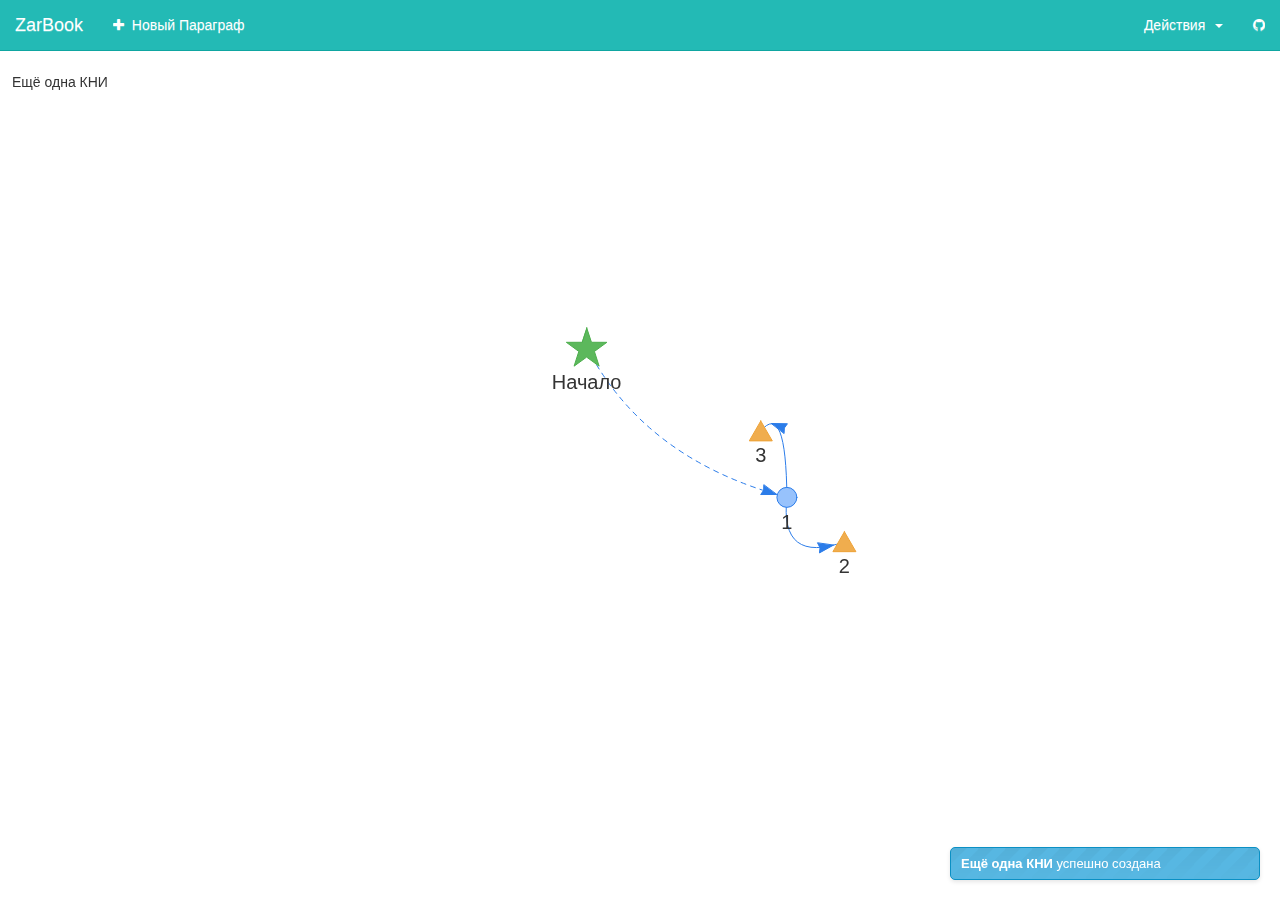
<file: index.html>
<!DOCTYPE html>
<html lang="ru">
<head>
	<meta charset="utf-8">
	<meta http-equiv="X-UA-Compatible" content="IE=edge">
	<meta name="viewport" content="width=device-width, initial-scale=1">
	<title>ZarBook - Редактор книг-игр</title>
	<link href="[data-uri]" rel="icon" type="image/x-icon" />
	<link href="css/animate.css" rel="stylesheet" />
	<link href="css/bootstrap.min.css" rel="stylesheet">
	<link href="css/bootstrap-theme.min.css" rel="stylesheet">
	<link href="css/vis.min.css" rel="stylesheet">
	<link href="css/font-awesome.min.css" rel="stylesheet">
	<link href="css/awesome-bootstrap-checkbox.css" rel="stylesheet">

	<link href="css/zarBook.css" rel="stylesheet">
	
	
	<script src="js/FileSaver.min.js" type="text/javascript"></script>
	<script src="js/vis.min.js" type="text/javascript"></script>
	
	<script src="js/jquery-2.1.4.min.js" type="text/javascript"></script>
	<script src="js/jquery.markitup.js" type="text/javascript"></script>
	<script src="js/bootstrap.min.js" type="text/javascript"></script>
	<script src="js/jquery.json.js" type="text/javascript"></script>
	<script src="js/xbbcode.js" type="text/javascript"></script>
	<script src="js/noty/packaged/jquery.noty.packaged.min.js"  type="text/javascript"></script>
	
	
	<script src="js/zarBookEditor.js" type="text/javascript"></script>
	<script src="js/zarBookEditorOnload.js" type="text/javascript"></script>
	<script src="js/zarBookPlay.js" type="text/javascript"></script>
	
	
	<script id="t" type="text/tpl"><!--
		<!DOCTYPE html><html lang="en"><head><meta charset="utf-8">
		<meta name="viewport" content="width=device-width, initial-scale=1">
		<link href="[data-uri]" rel="icon" type="image/x-icon" />
		<link href="bootstrap.min.css" rel="stylesheet" />
		<title>11</title>
		<style>html{font-family:sans-serif;-ms-text-size-adjust:100%;-webkit-text-size-adjust:100%}body{margin:0}article,aside,details,figcaption,figure,footer,header,hgroup,main,menu,nav,section,summary{display:block}audio,canvas,progress,video{display:inline-block;vertical-align:baseline}audio:not([controls]){display:none;height:0}[hidden],template{display:none}a{background-color:transparent}a:active,a:hover{outline:0}abbr[title]{border-bottom:1px dotted}b,strong{font-weight:bold}dfn{font-style:italic}h1{font-size:2em;margin:0.67em 0}mark{background:#ff0;color:#000}small{font-size:80%}sub,sup{font-size:75%;line-height:0;position:relative;vertical-align:baseline}sup{top:-0.5em}sub{bottom:-0.25em}img{border:0}svg:not(:root){overflow:hidden}figure{margin:1em 40px}hr{-webkit-box-sizing:content-box;-moz-box-sizing:content-box;box-sizing:content-box;height:0}pre{overflow:auto}code,kbd,pre,samp{font-family:monospace, monospace;font-size:1em}button,input,optgroup,select,textarea{color:inherit;font:inherit;margin:0}button{overflow:visible}button,select{text-transform:none}button,html input[type="button"],input[type="reset"],input[type="submit"]{-webkit-appearance:button;cursor:pointer}button[disabled],html input[disabled]{cursor:default}button::-moz-focus-inner,input::-moz-focus-inner{border:0;padding:0}input{line-height:normal}input[type="checkbox"],input[type="radio"]{-webkit-box-sizing:border-box;-moz-box-sizing:border-box;box-sizing:border-box;padding:0}input[type="number"]::-webkit-inner-spin-button,input[type="number"]::-webkit-outer-spin-button{height:auto}input[type="search"]{-webkit-appearance:textfield;-webkit-box-sizing:content-box;-moz-box-sizing:content-box;box-sizing:content-box}input[type="search"]::-webkit-search-cancel-button,input[type="search"]::-webkit-search-decoration{-webkit-appearance:none}fieldset{border:1px solid #c0c0c0;margin:0 2px;padding:0.35em 0.625em 0.75em}legend{border:0;padding:0}textarea{overflow:auto}optgroup{font-weight:bold}table{border-collapse:collapse;border-spacing:0}td,th{padding:0}/*! Source: https://github.com/h5bp/html5-boilerplate/blob/master/src/css/main.css */@media print{*,*:before,*:after{background:transparent !important;color:#000 !important;-webkit-box-shadow:none !important;box-shadow:none !important;text-shadow:none !important}a,a:visited{text-decoration:underline}a[href]:after{content:" (" attr(href) ")"}abbr[title]:after{content:" (" attr(title) ")"}a[href^="#"]:after,a[href^="javascript:"]:after{content:""}pre,blockquote{border:1px solid #999;page-break-inside:avoid}thead{display:table-header-group}tr,img{page-break-inside:avoid}img{max-width:100% !important}p,h2,h3{orphans:3;widows:3}h2,h3{page-break-after:avoid}.navbar{display:none}.btn>.caret,.dropup>.btn>.caret{border-top-color:#000 !important}.label{border:1px solid #000}.table{border-collapse:collapse !important}.table td,.table th{background-color:#fff !important}.table-bordered th,.table-bordered td{border:1px solid #ddd !important}}*{-webkit-box-sizing:border-box;-moz-box-sizing:border-box;box-sizing:border-box}*:before,*:after{-webkit-box-sizing:border-box;-moz-box-sizing:border-box;box-sizing:border-box}html{font-size:10px;-webkit-tap-highlight-color:rgba(0,0,0,0)}body{font-family:"Helvetica Neue",Helvetica,Arial,sans-serif;font-size:14px;line-height:1.42857143;color:#333;background-color:#fff}input,button,select,textarea{font-family:inherit;font-size:inherit;line-height:inherit}a{color:#337ab7;text-decoration:none}a:hover,a:focus{color:#23527c;text-decoration:underline}a:focus{outline:thin dotted;outline:5px auto -webkit-focus-ring-color;outline-offset:-2px}figure{margin:0}img{vertical-align:middle}.img-responsive{display:block;max-width:100%;height:auto}.img-rounded{border-radius:6px}.img-thumbnail{padding:4px;line-height:1.42857143;background-color:#fff;border:1px solid #ddd;border-radius:4px;-webkit-transition:all .2s ease-in-out;-o-transition:all .2s ease-in-out;transition:all .2s ease-in-out;display:inline-block;max-width:100%;height:auto}.img-circle{border-radius:50%}hr{margin-top:20px;margin-bottom:20px;border:0;border-top:1px solid #eee}.sr-only{position:absolute;width:1px;height:1px;margin:-1px;padding:0;overflow:hidden;clip:rect(0, 0, 0, 0);border:0}.sr-only-focusable:active,.sr-only-focusable:focus{position:static;width:auto;height:auto;margin:0;overflow:visible;clip:auto}[role="button"]{cursor:pointer}h1,h2,h3,h4,h5,h6,.h1,.h2,.h3,.h4,.h5,.h6{font-family:inherit;font-weight:500;line-height:1.1;color:inherit}h1 small,h2 small,h3 small,h4 small,h5 small,h6 small,.h1 small,.h2 small,.h3 small,.h4 small,.h5 small,.h6 small,h1 .small,h2 .small,h3 .small,h4 .small,h5 .small,h6 .small,.h1 .small,.h2 .small,.h3 .small,.h4 .small,.h5 .small,.h6 .small{font-weight:normal;line-height:1;color:#777}h1,.h1,h2,.h2,h3,.h3{margin-top:20px;margin-bottom:10px}h1 small,.h1 small,h2 small,.h2 small,h3 small,.h3 small,h1 .small,.h1 .small,h2 .small,.h2 .small,h3 .small,.h3 .small{font-size:65%}h4,.h4,h5,.h5,h6,.h6{margin-top:10px;margin-bottom:10px}h4 small,.h4 small,h5 small,.h5 small,h6 small,.h6 small,h4 .small,.h4 .small,h5 .small,.h5 .small,h6 .small,.h6 .small{font-size:75%}h1,.h1{font-size:36px}h2,.h2{font-size:30px}h3,.h3{font-size:24px}h4,.h4{font-size:18px}h5,.h5{font-size:14px}h6,.h6{font-size:12px}p{margin:0 0 10px}.lead{margin-bottom:20px;font-size:16px;font-weight:300;line-height:1.4}@media (min-width:768px){.lead{font-size:21px}}small,.small{font-size:85%}mark,.mark{background-color:#fcf8e3;padding:.2em}.text-left{text-align:left}.text-right{text-align:right}.text-center{text-align:center}.text-justify{text-align:justify}.text-nowrap{white-space:nowrap}.text-lowercase{text-transform:lowercase}.text-uppercase{text-transform:uppercase}.text-capitalize{text-transform:capitalize}.text-muted{color:#777}.text-primary{color:#337ab7}a.text-primary:hover,a.text-primary:focus{color:#286090}.text-success{color:#3c763d}a.text-success:hover,a.text-success:focus{color:#2b542c}.text-info{color:#31708f}a.text-info:hover,a.text-info:focus{color:#245269}.text-warning{color:#8a6d3b}a.text-warning:hover,a.text-warning:focus{color:#66512c}.text-danger{color:#a94442}a.text-danger:hover,a.text-danger:focus{color:#843534}.bg-primary{color:#fff;background-color:#337ab7}a.bg-primary:hover,a.bg-primary:focus{background-color:#286090}.bg-success{background-color:#dff0d8}a.bg-success:hover,a.bg-success:focus{background-color:#c1e2b3}.bg-info{background-color:#d9edf7}a.bg-info:hover,a.bg-info:focus{background-color:#afd9ee}.bg-warning{background-color:#fcf8e3}a.bg-warning:hover,a.bg-warning:focus{background-color:#f7ecb5}.bg-danger{background-color:#f2dede}a.bg-danger:hover,a.bg-danger:focus{background-color:#e4b9b9}.page-header{padding-bottom:9px;margin:40px 0 20px;border-bottom:1px solid #eee}ul,ol{margin-top:0;margin-bottom:10px}ul ul,ol ul,ul ol,ol ol{margin-bottom:0}.list-unstyled{padding-left:0;list-style:none}.list-inline{padding-left:0;list-style:none;margin-left:-5px}.list-inline>li{display:inline-block;padding-left:5px;padding-right:5px}dl{margin-top:0;margin-bottom:20px}dt,dd{line-height:1.42857143}dt{font-weight:bold}dd{margin-left:0}@media (min-width:768px){.dl-horizontal dt{float:left;width:160px;clear:left;text-align:right;overflow:hidden;text-overflow:ellipsis;white-space:nowrap}.dl-horizontal dd{margin-left:180px}}abbr[title],abbr[data-original-title]{cursor:help;border-bottom:1px dotted #777}.initialism{font-size:90%;text-transform:uppercase}blockquote{padding:10px 20px;margin:0 0 20px;font-size:17.5px;border-left:5px solid #eee}blockquote p:last-child,blockquote ul:last-child,blockquote ol:last-child{margin-bottom:0}blockquote footer,blockquote small,blockquote .small{display:block;font-size:80%;line-height:1.42857143;color:#777}blockquote footer:before,blockquote small:before,blockquote .small:before{content:'\2014 \00A0'}.blockquote-reverse,blockquote.pull-right{padding-right:15px;padding-left:0;border-right:5px solid #eee;border-left:0;text-align:right}.blockquote-reverse footer:before,blockquote.pull-right footer:before,.blockquote-reverse small:before,blockquote.pull-right small:before,.blockquote-reverse .small:before,blockquote.pull-right .small:before{content:''}.blockquote-reverse footer:after,blockquote.pull-right footer:after,.blockquote-reverse small:after,blockquote.pull-right small:after,.blockquote-reverse .small:after,blockquote.pull-right .small:after{content:'\00A0 \2014'}address{margin-bottom:20px;font-style:normal;line-height:1.42857143}.container{margin-right:auto;margin-left:auto;padding-left:15px;padding-right:15px}@media (min-width:768px){.container{width:750px}}@media (min-width:992px){.container{width:970px}}@media (min-width:1200px){.container{width:1170px}}.container-fluid{margin-right:auto;margin-left:auto;padding-left:15px;padding-right:15px}.row{margin-left:-15px;margin-right:-15px}.col-xs-1, .col-sm-1, .col-md-1, .col-lg-1, .col-xs-2, .col-sm-2, .col-md-2, .col-lg-2, .col-xs-3, .col-sm-3, .col-md-3, .col-lg-3, .col-xs-4, .col-sm-4, .col-md-4, .col-lg-4, .col-xs-5, .col-sm-5, .col-md-5, .col-lg-5, .col-xs-6, .col-sm-6, .col-md-6, .col-lg-6, .col-xs-7, .col-sm-7, .col-md-7, .col-lg-7, .col-xs-8, .col-sm-8, .col-md-8, .col-lg-8, .col-xs-9, .col-sm-9, .col-md-9, .col-lg-9, .col-xs-10, .col-sm-10, .col-md-10, .col-lg-10, .col-xs-11, .col-sm-11, .col-md-11, .col-lg-11, .col-xs-12, .col-sm-12, .col-md-12, .col-lg-12{position:relative;min-height:1px;padding-left:15px;padding-right:15px}.col-xs-1, .col-xs-2, .col-xs-3, .col-xs-4, .col-xs-5, .col-xs-6, .col-xs-7, .col-xs-8, .col-xs-9, .col-xs-10, .col-xs-11, .col-xs-12{float:left}.col-xs-12{width:100%}.col-xs-11{width:91.66666667%}.col-xs-10{width:83.33333333%}.col-xs-9{width:75%}.col-xs-8{width:66.66666667%}.col-xs-7{width:58.33333333%}.col-xs-6{width:50%}.col-xs-5{width:41.66666667%}.col-xs-4{width:33.33333333%}.col-xs-3{width:25%}.col-xs-2{width:16.66666667%}.col-xs-1{width:8.33333333%}.col-xs-pull-12{right:100%}.col-xs-pull-11{right:91.66666667%}.col-xs-pull-10{right:83.33333333%}.col-xs-pull-9{right:75%}.col-xs-pull-8{right:66.66666667%}.col-xs-pull-7{right:58.33333333%}.col-xs-pull-6{right:50%}.col-xs-pull-5{right:41.66666667%}.col-xs-pull-4{right:33.33333333%}.col-xs-pull-3{right:25%}.col-xs-pull-2{right:16.66666667%}.col-xs-pull-1{right:8.33333333%}.col-xs-pull-0{right:auto}.col-xs-push-12{left:100%}.col-xs-push-11{left:91.66666667%}.col-xs-push-10{left:83.33333333%}.col-xs-push-9{left:75%}.col-xs-push-8{left:66.66666667%}.col-xs-push-7{left:58.33333333%}.col-xs-push-6{left:50%}.col-xs-push-5{left:41.66666667%}.col-xs-push-4{left:33.33333333%}.col-xs-push-3{left:25%}.col-xs-push-2{left:16.66666667%}.col-xs-push-1{left:8.33333333%}.col-xs-push-0{left:auto}.col-xs-offset-12{margin-left:100%}.col-xs-offset-11{margin-left:91.66666667%}.col-xs-offset-10{margin-left:83.33333333%}.col-xs-offset-9{margin-left:75%}.col-xs-offset-8{margin-left:66.66666667%}.col-xs-offset-7{margin-left:58.33333333%}.col-xs-offset-6{margin-left:50%}.col-xs-offset-5{margin-left:41.66666667%}.col-xs-offset-4{margin-left:33.33333333%}.col-xs-offset-3{margin-left:25%}.col-xs-offset-2{margin-left:16.66666667%}.col-xs-offset-1{margin-left:8.33333333%}.col-xs-offset-0{margin-left:0}@media (min-width:768px){.col-sm-1, .col-sm-2, .col-sm-3, .col-sm-4, .col-sm-5, .col-sm-6, .col-sm-7, .col-sm-8, .col-sm-9, .col-sm-10, .col-sm-11, .col-sm-12{float:left}.col-sm-12{width:100%}.col-sm-11{width:91.66666667%}.col-sm-10{width:83.33333333%}.col-sm-9{width:75%}.col-sm-8{width:66.66666667%}.col-sm-7{width:58.33333333%}.col-sm-6{width:50%}.col-sm-5{width:41.66666667%}.col-sm-4{width:33.33333333%}.col-sm-3{width:25%}.col-sm-2{width:16.66666667%}.col-sm-1{width:8.33333333%}.col-sm-pull-12{right:100%}.col-sm-pull-11{right:91.66666667%}.col-sm-pull-10{right:83.33333333%}.col-sm-pull-9{right:75%}.col-sm-pull-8{right:66.66666667%}.col-sm-pull-7{right:58.33333333%}.col-sm-pull-6{right:50%}.col-sm-pull-5{right:41.66666667%}.col-sm-pull-4{right:33.33333333%}.col-sm-pull-3{right:25%}.col-sm-pull-2{right:16.66666667%}.col-sm-pull-1{right:8.33333333%}.col-sm-pull-0{right:auto}.col-sm-push-12{left:100%}.col-sm-push-11{left:91.66666667%}.col-sm-push-10{left:83.33333333%}.col-sm-push-9{left:75%}.col-sm-push-8{left:66.66666667%}.col-sm-push-7{left:58.33333333%}.col-sm-push-6{left:50%}.col-sm-push-5{left:41.66666667%}.col-sm-push-4{left:33.33333333%}.col-sm-push-3{left:25%}.col-sm-push-2{left:16.66666667%}.col-sm-push-1{left:8.33333333%}.col-sm-push-0{left:auto}.col-sm-offset-12{margin-left:100%}.col-sm-offset-11{margin-left:91.66666667%}.col-sm-offset-10{margin-left:83.33333333%}.col-sm-offset-9{margin-left:75%}.col-sm-offset-8{margin-left:66.66666667%}.col-sm-offset-7{margin-left:58.33333333%}.col-sm-offset-6{margin-left:50%}.col-sm-offset-5{margin-left:41.66666667%}.col-sm-offset-4{margin-left:33.33333333%}.col-sm-offset-3{margin-left:25%}.col-sm-offset-2{margin-left:16.66666667%}.col-sm-offset-1{margin-left:8.33333333%}.col-sm-offset-0{margin-left:0}}@media (min-width:992px){.col-md-1, .col-md-2, .col-md-3, .col-md-4, .col-md-5, .col-md-6, .col-md-7, .col-md-8, .col-md-9, .col-md-10, .col-md-11, .col-md-12{float:left}.col-md-12{width:100%}.col-md-11{width:91.66666667%}.col-md-10{width:83.33333333%}.col-md-9{width:75%}.col-md-8{width:66.66666667%}.col-md-7{width:58.33333333%}.col-md-6{width:50%}.col-md-5{width:41.66666667%}.col-md-4{width:33.33333333%}.col-md-3{width:25%}.col-md-2{width:16.66666667%}.col-md-1{width:8.33333333%}.col-md-pull-12{right:100%}.col-md-pull-11{right:91.66666667%}.col-md-pull-10{right:83.33333333%}.col-md-pull-9{right:75%}.col-md-pull-8{right:66.66666667%}.col-md-pull-7{right:58.33333333%}.col-md-pull-6{right:50%}.col-md-pull-5{right:41.66666667%}.col-md-pull-4{right:33.33333333%}.col-md-pull-3{right:25%}.col-md-pull-2{right:16.66666667%}.col-md-pull-1{right:8.33333333%}.col-md-pull-0{right:auto}.col-md-push-12{left:100%}.col-md-push-11{left:91.66666667%}.col-md-push-10{left:83.33333333%}.col-md-push-9{left:75%}.col-md-push-8{left:66.66666667%}.col-md-push-7{left:58.33333333%}.col-md-push-6{left:50%}.col-md-push-5{left:41.66666667%}.col-md-push-4{left:33.33333333%}.col-md-push-3{left:25%}.col-md-push-2{left:16.66666667%}.col-md-push-1{left:8.33333333%}.col-md-push-0{left:auto}.col-md-offset-12{margin-left:100%}.col-md-offset-11{margin-left:91.66666667%}.col-md-offset-10{margin-left:83.33333333%}.col-md-offset-9{margin-left:75%}.col-md-offset-8{margin-left:66.66666667%}.col-md-offset-7{margin-left:58.33333333%}.col-md-offset-6{margin-left:50%}.col-md-offset-5{margin-left:41.66666667%}.col-md-offset-4{margin-left:33.33333333%}.col-md-offset-3{margin-left:25%}.col-md-offset-2{margin-left:16.66666667%}.col-md-offset-1{margin-left:8.33333333%}.col-md-offset-0{margin-left:0}}@media (min-width:1200px){.col-lg-1, .col-lg-2, .col-lg-3, .col-lg-4, .col-lg-5, .col-lg-6, .col-lg-7, .col-lg-8, .col-lg-9, .col-lg-10, .col-lg-11, .col-lg-12{float:left}.col-lg-12{width:100%}.col-lg-11{width:91.66666667%}.col-lg-10{width:83.33333333%}.col-lg-9{width:75%}.col-lg-8{width:66.66666667%}.col-lg-7{width:58.33333333%}.col-lg-6{width:50%}.col-lg-5{width:41.66666667%}.col-lg-4{width:33.33333333%}.col-lg-3{width:25%}.col-lg-2{width:16.66666667%}.col-lg-1{width:8.33333333%}.col-lg-pull-12{right:100%}.col-lg-pull-11{right:91.66666667%}.col-lg-pull-10{right:83.33333333%}.col-lg-pull-9{right:75%}.col-lg-pull-8{right:66.66666667%}.col-lg-pull-7{right:58.33333333%}.col-lg-pull-6{right:50%}.col-lg-pull-5{right:41.66666667%}.col-lg-pull-4{right:33.33333333%}.col-lg-pull-3{right:25%}.col-lg-pull-2{right:16.66666667%}.col-lg-pull-1{right:8.33333333%}.col-lg-pull-0{right:auto}.col-lg-push-12{left:100%}.col-lg-push-11{left:91.66666667%}.col-lg-push-10{left:83.33333333%}.col-lg-push-9{left:75%}.col-lg-push-8{left:66.66666667%}.col-lg-push-7{left:58.33333333%}.col-lg-push-6{left:50%}.col-lg-push-5{left:41.66666667%}.col-lg-push-4{left:33.33333333%}.col-lg-push-3{left:25%}.col-lg-push-2{left:16.66666667%}.col-lg-push-1{left:8.33333333%}.col-lg-push-0{left:auto}.col-lg-offset-12{margin-left:100%}.col-lg-offset-11{margin-left:91.66666667%}.col-lg-offset-10{margin-left:83.33333333%}.col-lg-offset-9{margin-left:75%}.col-lg-offset-8{margin-left:66.66666667%}.col-lg-offset-7{margin-left:58.33333333%}.col-lg-offset-6{margin-left:50%}.col-lg-offset-5{margin-left:41.66666667%}.col-lg-offset-4{margin-left:33.33333333%}.col-lg-offset-3{margin-left:25%}.col-lg-offset-2{margin-left:16.66666667%}.col-lg-offset-1{margin-left:8.33333333%}.col-lg-offset-0{margin-left:0}}.clearfix:before,.clearfix:after,.dl-horizontal dd:before,.dl-horizontal dd:after,.container:before,.container:after,.container-fluid:before,.container-fluid:after,.row:before,.row:after{content:" ";display:table}.clearfix:after,.dl-horizontal dd:after,.container:after,.container-fluid:after,.row:after{clear:both}.center-block{display:block;margin-left:auto;margin-right:auto}.pull-right{float:right !important}.pull-left{float:left !important}.hide{display:none !important}.show{display:block !important}.invisible{visibility:hidden}.text-hide{font:0/0 a;color:transparent;text-shadow:none;background-color:transparent;border:0}.hidden{display:none !important}.affix{position:fixed}.btn-default,.btn-primary,.btn-success,.btn-info,.btn-warning,.btn-danger{text-shadow:0 -1px 0 rgba(0,0,0,0.2);-webkit-box-shadow:inset 0 1px 0 rgba(255,255,255,0.15),0 1px 1px rgba(0,0,0,0.075);box-shadow:inset 0 1px 0 rgba(255,255,255,0.15),0 1px 1px rgba(0,0,0,0.075)}.btn-default:active,.btn-primary:active,.btn-success:active,.btn-info:active,.btn-warning:active,.btn-danger:active,.btn-default.active,.btn-primary.active,.btn-success.active,.btn-info.active,.btn-warning.active,.btn-danger.active{-webkit-box-shadow:inset 0 3px 5px rgba(0,0,0,0.125);box-shadow:inset 0 3px 5px rgba(0,0,0,0.125)}.btn-default.disabled,.btn-primary.disabled,.btn-success.disabled,.btn-info.disabled,.btn-warning.disabled,.btn-danger.disabled,.btn-default[disabled],.btn-primary[disabled],.btn-success[disabled],.btn-info[disabled],.btn-warning[disabled],.btn-danger[disabled],fieldset[disabled] .btn-default,fieldset[disabled] .btn-primary,fieldset[disabled] .btn-success,fieldset[disabled] .btn-info,fieldset[disabled] .btn-warning,fieldset[disabled] .btn-danger{-webkit-box-shadow:none;box-shadow:none}.btn-default .badge,.btn-primary .badge,.btn-success .badge,.btn-info .badge,.btn-warning .badge,.btn-danger .badge{text-shadow:none}.btn:active,.btn.active{background-image:none}.btn-default{background-image:-webkit-linear-gradient(top, #fff 0, #e0e0e0 100%);background-image:-o-linear-gradient(top, #fff 0, #e0e0e0 100%);background-image:-webkit-gradient(linear, left top, left bottom, color-stop(0, #fff), to(#e0e0e0));background-image:linear-gradient(to bottom, #fff 0, #e0e0e0 100%);filter:progid:DXImageTransform.Microsoft.gradient(startColorstr='#ffffffff', endColorstr='#ffe0e0e0', GradientType=0);filter:progid:DXImageTransform.Microsoft.gradient(enabled = false);background-repeat:repeat-x;border-color:#dbdbdb;text-shadow:0 1px 0 #fff;border-color:#ccc}.btn-default:hover,.btn-default:focus{background-color:#e0e0e0;background-position:0 -15px}.btn-default:active,.btn-default.active{background-color:#e0e0e0;border-color:#dbdbdb}.btn-default.disabled,.btn-default[disabled],fieldset[disabled] .btn-default,.btn-default.disabled:hover,.btn-default[disabled]:hover,fieldset[disabled] .btn-default:hover,.btn-default.disabled:focus,.btn-default[disabled]:focus,fieldset[disabled] .btn-default:focus,.btn-default.disabled.focus,.btn-default[disabled].focus,fieldset[disabled] .btn-default.focus,.btn-default.disabled:active,.btn-default[disabled]:active,fieldset[disabled] .btn-default:active,.btn-default.disabled.active,.btn-default[disabled].active,fieldset[disabled] .btn-default.active{background-color:#e0e0e0;background-image:none}.btn-primary{background-image:-webkit-linear-gradient(top, #337ab7 0, #265a88 100%);background-image:-o-linear-gradient(top, #337ab7 0, #265a88 100%);background-image:-webkit-gradient(linear, left top, left bottom, color-stop(0, #337ab7), to(#265a88));background-image:linear-gradient(to bottom, #337ab7 0, #265a88 100%);filter:progid:DXImageTransform.Microsoft.gradient(startColorstr='#ff337ab7', endColorstr='#ff265a88', GradientType=0);filter:progid:DXImageTransform.Microsoft.gradient(enabled = false);background-repeat:repeat-x;border-color:#245580}.btn-primary:hover,.btn-primary:focus{background-color:#265a88;background-position:0 -15px}.btn-primary:active,.btn-primary.active{background-color:#265a88;border-color:#245580}.btn-primary.disabled,.btn-primary[disabled],fieldset[disabled] .btn-primary,.btn-primary.disabled:hover,.btn-primary[disabled]:hover,fieldset[disabled] .btn-primary:hover,.btn-primary.disabled:focus,.btn-primary[disabled]:focus,fieldset[disabled] .btn-primary:focus,.btn-primary.disabled.focus,.btn-primary[disabled].focus,fieldset[disabled] .btn-primary.focus,.btn-primary.disabled:active,.btn-primary[disabled]:active,fieldset[disabled] .btn-primary:active,.btn-primary.disabled.active,.btn-primary[disabled].active,fieldset[disabled] .btn-primary.active{background-color:#265a88;background-image:none}.btn-success{background-image:-webkit-linear-gradient(top, #5cb85c 0, #419641 100%);background-image:-o-linear-gradient(top, #5cb85c 0, #419641 100%);background-image:-webkit-gradient(linear, left top, left bottom, color-stop(0, #5cb85c), to(#419641));background-image:linear-gradient(to bottom, #5cb85c 0, #419641 100%);filter:progid:DXImageTransform.Microsoft.gradient(startColorstr='#ff5cb85c', endColorstr='#ff419641', GradientType=0);filter:progid:DXImageTransform.Microsoft.gradient(enabled = false);background-repeat:repeat-x;border-color:#3e8f3e}.btn-success:hover,.btn-success:focus{background-color:#419641;background-position:0 -15px}.btn-success:active,.btn-success.active{background-color:#419641;border-color:#3e8f3e}.btn-success.disabled,.btn-success[disabled],fieldset[disabled] .btn-success,.btn-success.disabled:hover,.btn-success[disabled]:hover,fieldset[disabled] .btn-success:hover,.btn-success.disabled:focus,.btn-success[disabled]:focus,fieldset[disabled] .btn-success:focus,.btn-success.disabled.focus,.btn-success[disabled].focus,fieldset[disabled] .btn-success.focus,.btn-success.disabled:active,.btn-success[disabled]:active,fieldset[disabled] .btn-success:active,.btn-success.disabled.active,.btn-success[disabled].active,fieldset[disabled] .btn-success.active{background-color:#419641;background-image:none}.btn-info{background-image:-webkit-linear-gradient(top, #5bc0de 0, #2aabd2 100%);background-image:-o-linear-gradient(top, #5bc0de 0, #2aabd2 100%);background-image:-webkit-gradient(linear, left top, left bottom, color-stop(0, #5bc0de), to(#2aabd2));background-image:linear-gradient(to bottom, #5bc0de 0, #2aabd2 100%);filter:progid:DXImageTransform.Microsoft.gradient(startColorstr='#ff5bc0de', endColorstr='#ff2aabd2', GradientType=0);filter:progid:DXImageTransform.Microsoft.gradient(enabled = false);background-repeat:repeat-x;border-color:#28a4c9}.btn-info:hover,.btn-info:focus{background-color:#2aabd2;background-position:0 -15px}.btn-info:active,.btn-info.active{background-color:#2aabd2;border-color:#28a4c9}.btn-info.disabled,.btn-info[disabled],fieldset[disabled] .btn-info,.btn-info.disabled:hover,.btn-info[disabled]:hover,fieldset[disabled] .btn-info:hover,.btn-info.disabled:focus,.btn-info[disabled]:focus,fieldset[disabled] .btn-info:focus,.btn-info.disabled.focus,.btn-info[disabled].focus,fieldset[disabled] .btn-info.focus,.btn-info.disabled:active,.btn-info[disabled]:active,fieldset[disabled] .btn-info:active,.btn-info.disabled.active,.btn-info[disabled].active,fieldset[disabled] .btn-info.active{background-color:#2aabd2;background-image:none}.btn-warning{background-image:-webkit-linear-gradient(top, #f0ad4e 0, #eb9316 100%);background-image:-o-linear-gradient(top, #f0ad4e 0, #eb9316 100%);background-image:-webkit-gradient(linear, left top, left bottom, color-stop(0, #f0ad4e), to(#eb9316));background-image:linear-gradient(to bottom, #f0ad4e 0, #eb9316 100%);filter:progid:DXImageTransform.Microsoft.gradient(startColorstr='#fff0ad4e', endColorstr='#ffeb9316', GradientType=0);filter:progid:DXImageTransform.Microsoft.gradient(enabled = false);background-repeat:repeat-x;border-color:#e38d13}.btn-warning:hover,.btn-warning:focus{background-color:#eb9316;background-position:0 -15px}.btn-warning:active,.btn-warning.active{background-color:#eb9316;border-color:#e38d13}.btn-warning.disabled,.btn-warning[disabled],fieldset[disabled] .btn-warning,.btn-warning.disabled:hover,.btn-warning[disabled]:hover,fieldset[disabled] .btn-warning:hover,.btn-warning.disabled:focus,.btn-warning[disabled]:focus,fieldset[disabled] .btn-warning:focus,.btn-warning.disabled.focus,.btn-warning[disabled].focus,fieldset[disabled] .btn-warning.focus,.btn-warning.disabled:active,.btn-warning[disabled]:active,fieldset[disabled] .btn-warning:active,.btn-warning.disabled.active,.btn-warning[disabled].active,fieldset[disabled] .btn-warning.active{background-color:#eb9316;background-image:none}.btn-danger{background-image:-webkit-linear-gradient(top, #d9534f 0, #c12e2a 100%);background-image:-o-linear-gradient(top, #d9534f 0, #c12e2a 100%);background-image:-webkit-gradient(linear, left top, left bottom, color-stop(0, #d9534f), to(#c12e2a));background-image:linear-gradient(to bottom, #d9534f 0, #c12e2a 100%);filter:progid:DXImageTransform.Microsoft.gradient(startColorstr='#ffd9534f', endColorstr='#ffc12e2a', GradientType=0);filter:progid:DXImageTransform.Microsoft.gradient(enabled = false);background-repeat:repeat-x;border-color:#b92c28}.btn-danger:hover,.btn-danger:focus{background-color:#c12e2a;background-position:0 -15px}.btn-danger:active,.btn-danger.active{background-color:#c12e2a;border-color:#b92c28}.btn-danger.disabled,.btn-danger[disabled],fieldset[disabled] .btn-danger,.btn-danger.disabled:hover,.btn-danger[disabled]:hover,fieldset[disabled] .btn-danger:hover,.btn-danger.disabled:focus,.btn-danger[disabled]:focus,fieldset[disabled] .btn-danger:focus,.btn-danger.disabled.focus,.btn-danger[disabled].focus,fieldset[disabled] .btn-danger.focus,.btn-danger.disabled:active,.btn-danger[disabled]:active,fieldset[disabled] .btn-danger:active,.btn-danger.disabled.active,.btn-danger[disabled].active,fieldset[disabled] .btn-danger.active{background-color:#c12e2a;background-image:none}.thumbnail,.img-thumbnail{-webkit-box-shadow:0 1px 2px rgba(0,0,0,0.075);box-shadow:0 1px 2px rgba(0,0,0,0.075)}.dropdown-menu>li>a:hover,.dropdown-menu>li>a:focus{background-image:-webkit-linear-gradient(top, #f5f5f5 0, #e8e8e8 100%);background-image:-o-linear-gradient(top, #f5f5f5 0, #e8e8e8 100%);background-image:-webkit-gradient(linear, left top, left bottom, color-stop(0, #f5f5f5), to(#e8e8e8));background-image:linear-gradient(to bottom, #f5f5f5 0, #e8e8e8 100%);background-repeat:repeat-x;filter:progid:DXImageTransform.Microsoft.gradient(startColorstr='#fff5f5f5', endColorstr='#ffe8e8e8', GradientType=0);background-color:#e8e8e8}.dropdown-menu>.active>a,.dropdown-menu>.active>a:hover,.dropdown-menu>.active>a:focus{background-image:-webkit-linear-gradient(top, #337ab7 0, #2e6da4 100%);background-image:-o-linear-gradient(top, #337ab7 0, #2e6da4 100%);background-image:-webkit-gradient(linear, left top, left bottom, color-stop(0, #337ab7), to(#2e6da4));background-image:linear-gradient(to bottom, #337ab7 0, #2e6da4 100%);background-repeat:repeat-x;filter:progid:DXImageTransform.Microsoft.gradient(startColorstr='#ff337ab7', endColorstr='#ff2e6da4', GradientType=0);background-color:#2e6da4}.navbar-default{background-image:-webkit-linear-gradient(top, #fff 0, #f8f8f8 100%);background-image:-o-linear-gradient(top, #fff 0, #f8f8f8 100%);background-image:-webkit-gradient(linear, left top, left bottom, color-stop(0, #fff), to(#f8f8f8));background-image:linear-gradient(to bottom, #fff 0, #f8f8f8 100%);background-repeat:repeat-x;filter:progid:DXImageTransform.Microsoft.gradient(startColorstr='#ffffffff', endColorstr='#fff8f8f8', GradientType=0);filter:progid:DXImageTransform.Microsoft.gradient(enabled = false);border-radius:4px;-webkit-box-shadow:inset 0 1px 0 rgba(255,255,255,0.15),0 1px 5px rgba(0,0,0,0.075);box-shadow:inset 0 1px 0 rgba(255,255,255,0.15),0 1px 5px rgba(0,0,0,0.075)}.navbar-default .navbar-nav>.open>a,.navbar-default .navbar-nav>.active>a{background-image:-webkit-linear-gradient(top, #dbdbdb 0, #e2e2e2 100%);background-image:-o-linear-gradient(top, #dbdbdb 0, #e2e2e2 100%);background-image:-webkit-gradient(linear, left top, left bottom, color-stop(0, #dbdbdb), to(#e2e2e2));background-image:linear-gradient(to bottom, #dbdbdb 0, #e2e2e2 100%);background-repeat:repeat-x;filter:progid:DXImageTransform.Microsoft.gradient(startColorstr='#ffdbdbdb', endColorstr='#ffe2e2e2', GradientType=0);-webkit-box-shadow:inset 0 3px 9px rgba(0,0,0,0.075);box-shadow:inset 0 3px 9px rgba(0,0,0,0.075)}.navbar-brand,.navbar-nav>li>a{text-shadow:0 1px 0 rgba(255,255,255,0.25)}.navbar-inverse{background-image:-webkit-linear-gradient(top, #3c3c3c 0, #222 100%);background-image:-o-linear-gradient(top, #3c3c3c 0, #222 100%);background-image:-webkit-gradient(linear, left top, left bottom, color-stop(0, #3c3c3c), to(#222));background-image:linear-gradient(to bottom, #3c3c3c 0, #222 100%);background-repeat:repeat-x;filter:progid:DXImageTransform.Microsoft.gradient(startColorstr='#ff3c3c3c', endColorstr='#ff222222', GradientType=0);filter:progid:DXImageTransform.Microsoft.gradient(enabled = false);border-radius:4px}.navbar-inverse .navbar-nav>.open>a,.navbar-inverse .navbar-nav>.active>a{background-image:-webkit-linear-gradient(top, #080808 0, #0f0f0f 100%);background-image:-o-linear-gradient(top, #080808 0, #0f0f0f 100%);background-image:-webkit-gradient(linear, left top, left bottom, color-stop(0, #080808), to(#0f0f0f));background-image:linear-gradient(to bottom, #080808 0, #0f0f0f 100%);background-repeat:repeat-x;filter:progid:DXImageTransform.Microsoft.gradient(startColorstr='#ff080808', endColorstr='#ff0f0f0f', GradientType=0);-webkit-box-shadow:inset 0 3px 9px rgba(0,0,0,0.25);box-shadow:inset 0 3px 9px rgba(0,0,0,0.25)}.navbar-inverse .navbar-brand,.navbar-inverse .navbar-nav>li>a{text-shadow:0 -1px 0 rgba(0,0,0,0.25)}.navbar-static-top,.navbar-fixed-top,.navbar-fixed-bottom{border-radius:0}@media (max-width:767px){.navbar .navbar-nav .open .dropdown-menu>.active>a,.navbar .navbar-nav .open .dropdown-menu>.active>a:hover,.navbar .navbar-nav .open .dropdown-menu>.active>a:focus{color:#fff;background-image:-webkit-linear-gradient(top, #337ab7 0, #2e6da4 100%);background-image:-o-linear-gradient(top, #337ab7 0, #2e6da4 100%);background-image:-webkit-gradient(linear, left top, left bottom, color-stop(0, #337ab7), to(#2e6da4));background-image:linear-gradient(to bottom, #337ab7 0, #2e6da4 100%);background-repeat:repeat-x;filter:progid:DXImageTransform.Microsoft.gradient(startColorstr='#ff337ab7', endColorstr='#ff2e6da4', GradientType=0)}}.alert{text-shadow:0 1px 0 rgba(255,255,255,0.2);-webkit-box-shadow:inset 0 1px 0 rgba(255,255,255,0.25),0 1px 2px rgba(0,0,0,0.05);box-shadow:inset 0 1px 0 rgba(255,255,255,0.25),0 1px 2px rgba(0,0,0,0.05)}.alert-success{background-image:-webkit-linear-gradient(top, #dff0d8 0, #c8e5bc 100%);background-image:-o-linear-gradient(top, #dff0d8 0, #c8e5bc 100%);background-image:-webkit-gradient(linear, left top, left bottom, color-stop(0, #dff0d8), to(#c8e5bc));background-image:linear-gradient(to bottom, #dff0d8 0, #c8e5bc 100%);background-repeat:repeat-x;filter:progid:DXImageTransform.Microsoft.gradient(startColorstr='#ffdff0d8', endColorstr='#ffc8e5bc', GradientType=0);border-color:#b2dba1}.alert-info{background-image:-webkit-linear-gradient(top, #d9edf7 0, #b9def0 100%);background-image:-o-linear-gradient(top, #d9edf7 0, #b9def0 100%);background-image:-webkit-gradient(linear, left top, left bottom, color-stop(0, #d9edf7), to(#b9def0));background-image:linear-gradient(to bottom, #d9edf7 0, #b9def0 100%);background-repeat:repeat-x;filter:progid:DXImageTransform.Microsoft.gradient(startColorstr='#ffd9edf7', endColorstr='#ffb9def0', GradientType=0);border-color:#9acfea}.alert-warning{background-image:-webkit-linear-gradient(top, #fcf8e3 0, #f8efc0 100%);background-image:-o-linear-gradient(top, #fcf8e3 0, #f8efc0 100%);background-image:-webkit-gradient(linear, left top, left bottom, color-stop(0, #fcf8e3), to(#f8efc0));background-image:linear-gradient(to bottom, #fcf8e3 0, #f8efc0 100%);background-repeat:repeat-x;filter:progid:DXImageTransform.Microsoft.gradient(startColorstr='#fffcf8e3', endColorstr='#fff8efc0', GradientType=0);border-color:#f5e79e}.alert-danger{background-image:-webkit-linear-gradient(top, #f2dede 0, #e7c3c3 100%);background-image:-o-linear-gradient(top, #f2dede 0, #e7c3c3 100%);background-image:-webkit-gradient(linear, left top, left bottom, color-stop(0, #f2dede), to(#e7c3c3));background-image:linear-gradient(to bottom, #f2dede 0, #e7c3c3 100%);background-repeat:repeat-x;filter:progid:DXImageTransform.Microsoft.gradient(startColorstr='#fff2dede', endColorstr='#ffe7c3c3', GradientType=0);border-color:#dca7a7}.progress{background-image:-webkit-linear-gradient(top, #ebebeb 0, #f5f5f5 100%);background-image:-o-linear-gradient(top, #ebebeb 0, #f5f5f5 100%);background-image:-webkit-gradient(linear, left top, left bottom, color-stop(0, #ebebeb), to(#f5f5f5));background-image:linear-gradient(to bottom, #ebebeb 0, #f5f5f5 100%);background-repeat:repeat-x;filter:progid:DXImageTransform.Microsoft.gradient(startColorstr='#ffebebeb', endColorstr='#fff5f5f5', GradientType=0)}.progress-bar{background-image:-webkit-linear-gradient(top, #337ab7 0, #286090 100%);background-image:-o-linear-gradient(top, #337ab7 0, #286090 100%);background-image:-webkit-gradient(linear, left top, left bottom, color-stop(0, #337ab7), to(#286090));background-image:linear-gradient(to bottom, #337ab7 0, #286090 100%);background-repeat:repeat-x;filter:progid:DXImageTransform.Microsoft.gradient(startColorstr='#ff337ab7', endColorstr='#ff286090', GradientType=0)}.progress-bar-success{background-image:-webkit-linear-gradient(top, #5cb85c 0, #449d44 100%);background-image:-o-linear-gradient(top, #5cb85c 0, #449d44 100%);background-image:-webkit-gradient(linear, left top, left bottom, color-stop(0, #5cb85c), to(#449d44));background-image:linear-gradient(to bottom, #5cb85c 0, #449d44 100%);background-repeat:repeat-x;filter:progid:DXImageTransform.Microsoft.gradient(startColorstr='#ff5cb85c', endColorstr='#ff449d44', GradientType=0)}.progress-bar-info{background-image:-webkit-linear-gradient(top, #5bc0de 0, #31b0d5 100%);background-image:-o-linear-gradient(top, #5bc0de 0, #31b0d5 100%);background-image:-webkit-gradient(linear, left top, left bottom, color-stop(0, #5bc0de), to(#31b0d5));background-image:linear-gradient(to bottom, #5bc0de 0, #31b0d5 100%);background-repeat:repeat-x;filter:progid:DXImageTransform.Microsoft.gradient(startColorstr='#ff5bc0de', endColorstr='#ff31b0d5', GradientType=0)}.progress-bar-warning{background-image:-webkit-linear-gradient(top, #f0ad4e 0, #ec971f 100%);background-image:-o-linear-gradient(top, #f0ad4e 0, #ec971f 100%);background-image:-webkit-gradient(linear, left top, left bottom, color-stop(0, #f0ad4e), to(#ec971f));background-image:linear-gradient(to bottom, #f0ad4e 0, #ec971f 100%);background-repeat:repeat-x;filter:progid:DXImageTransform.Microsoft.gradient(startColorstr='#fff0ad4e', endColorstr='#ffec971f', GradientType=0)}.progress-bar-danger{background-image:-webkit-linear-gradient(top, #d9534f 0, #c9302c 100%);background-image:-o-linear-gradient(top, #d9534f 0, #c9302c 100%);background-image:-webkit-gradient(linear, left top, left bottom, color-stop(0, #d9534f), to(#c9302c));background-image:linear-gradient(to bottom, #d9534f 0, #c9302c 100%);background-repeat:repeat-x;filter:progid:DXImageTransform.Microsoft.gradient(startColorstr='#ffd9534f', endColorstr='#ffc9302c', GradientType=0)}.progress-bar-striped{background-image:-webkit-linear-gradient(45deg, rgba(255,255,255,0.15) 25%, transparent 25%, transparent 50%, rgba(255,255,255,0.15) 50%, rgba(255,255,255,0.15) 75%, transparent 75%, transparent);background-image:-o-linear-gradient(45deg, rgba(255,255,255,0.15) 25%, transparent 25%, transparent 50%, rgba(255,255,255,0.15) 50%, rgba(255,255,255,0.15) 75%, transparent 75%, transparent);background-image:linear-gradient(45deg, rgba(255,255,255,0.15) 25%, transparent 25%, transparent 50%, rgba(255,255,255,0.15) 50%, rgba(255,255,255,0.15) 75%, transparent 75%, transparent)}.list-group{border-radius:4px;-webkit-box-shadow:0 1px 2px rgba(0,0,0,0.075);box-shadow:0 1px 2px rgba(0,0,0,0.075)}.list-group-item.active,.list-group-item.active:hover,.list-group-item.active:focus{text-shadow:0 -1px 0 #286090;background-image:-webkit-linear-gradient(top, #337ab7 0, #2b669a 100%);background-image:-o-linear-gradient(top, #337ab7 0, #2b669a 100%);background-image:-webkit-gradient(linear, left top, left bottom, color-stop(0, #337ab7), to(#2b669a));background-image:linear-gradient(to bottom, #337ab7 0, #2b669a 100%);background-repeat:repeat-x;filter:progid:DXImageTransform.Microsoft.gradient(startColorstr='#ff337ab7', endColorstr='#ff2b669a', GradientType=0);border-color:#2b669a}.list-group-item.active .badge,.list-group-item.active:hover .badge,.list-group-item.active:focus .badge{text-shadow:none}.panel{-webkit-box-shadow:0 1px 2px rgba(0,0,0,0.05);box-shadow:0 1px 2px rgba(0,0,0,0.05)}.panel-default>.panel-heading{background-image:-webkit-linear-gradient(top, #f5f5f5 0, #e8e8e8 100%);background-image:-o-linear-gradient(top, #f5f5f5 0, #e8e8e8 100%);background-image:-webkit-gradient(linear, left top, left bottom, color-stop(0, #f5f5f5), to(#e8e8e8));background-image:linear-gradient(to bottom, #f5f5f5 0, #e8e8e8 100%);background-repeat:repeat-x;filter:progid:DXImageTransform.Microsoft.gradient(startColorstr='#fff5f5f5', endColorstr='#ffe8e8e8', GradientType=0)}.panel-primary>.panel-heading{background-image:-webkit-linear-gradient(top, #337ab7 0, #2e6da4 100%);background-image:-o-linear-gradient(top, #337ab7 0, #2e6da4 100%);background-image:-webkit-gradient(linear, left top, left bottom, color-stop(0, #337ab7), to(#2e6da4));background-image:linear-gradient(to bottom, #337ab7 0, #2e6da4 100%);background-repeat:repeat-x;filter:progid:DXImageTransform.Microsoft.gradient(startColorstr='#ff337ab7', endColorstr='#ff2e6da4', GradientType=0)}.panel-success>.panel-heading{background-image:-webkit-linear-gradient(top, #dff0d8 0, #d0e9c6 100%);background-image:-o-linear-gradient(top, #dff0d8 0, #d0e9c6 100%);background-image:-webkit-gradient(linear, left top, left bottom, color-stop(0, #dff0d8), to(#d0e9c6));background-image:linear-gradient(to bottom, #dff0d8 0, #d0e9c6 100%);background-repeat:repeat-x;filter:progid:DXImageTransform.Microsoft.gradient(startColorstr='#ffdff0d8', endColorstr='#ffd0e9c6', GradientType=0)}.panel-info>.panel-heading{background-image:-webkit-linear-gradient(top, #d9edf7 0, #c4e3f3 100%);background-image:-o-linear-gradient(top, #d9edf7 0, #c4e3f3 100%);background-image:-webkit-gradient(linear, left top, left bottom, color-stop(0, #d9edf7), to(#c4e3f3));background-image:linear-gradient(to bottom, #d9edf7 0, #c4e3f3 100%);background-repeat:repeat-x;filter:progid:DXImageTransform.Microsoft.gradient(startColorstr='#ffd9edf7', endColorstr='#ffc4e3f3', GradientType=0)}.panel-warning>.panel-heading{background-image:-webkit-linear-gradient(top, #fcf8e3 0, #faf2cc 100%);background-image:-o-linear-gradient(top, #fcf8e3 0, #faf2cc 100%);background-image:-webkit-gradient(linear, left top, left bottom, color-stop(0, #fcf8e3), to(#faf2cc));background-image:linear-gradient(to bottom, #fcf8e3 0, #faf2cc 100%);background-repeat:repeat-x;filter:progid:DXImageTransform.Microsoft.gradient(startColorstr='#fffcf8e3', endColorstr='#fffaf2cc', GradientType=0)}.panel-danger>.panel-heading{background-image:-webkit-linear-gradient(top, #f2dede 0, #ebcccc 100%);background-image:-o-linear-gradient(top, #f2dede 0, #ebcccc 100%);background-image:-webkit-gradient(linear, left top, left bottom, color-stop(0, #f2dede), to(#ebcccc));background-image:linear-gradient(to bottom, #f2dede 0, #ebcccc 100%);background-repeat:repeat-x;filter:progid:DXImageTransform.Microsoft.gradient(startColorstr='#fff2dede', endColorstr='#ffebcccc', GradientType=0)}.well{background-image:-webkit-linear-gradient(top, #e8e8e8 0, #f5f5f5 100%);background-image:-o-linear-gradient(top, #e8e8e8 0, #f5f5f5 100%);background-image:-webkit-gradient(linear, left top, left bottom, color-stop(0, #e8e8e8), to(#f5f5f5));background-image:linear-gradient(to bottom, #e8e8e8 0, #f5f5f5 100%);background-repeat:repeat-x;filter:progid:DXImageTransform.Microsoft.gradient(startColorstr='#ffe8e8e8', endColorstr='#fff5f5f5', GradientType=0);border-color:#dcdcdc;-webkit-box-shadow:inset 0 1px 3px rgba(0,0,0,0.05),0 1px 0 rgba(255,255,255,0.1);box-shadow:inset 0 1px 3px rgba(0,0,0,0.05),0 1px 0 rgba(255,255,255,0.1)}</style>
		</head>
		<body><div class="container"><div class="row"><div class="col-md-12">
				<h1>dvdvdv</h1>
				vdv
		</div></div></div>
	
		<div class="container" style="margin-top:60px;"><div class="row"><div class="col-md-12">

				vdv
		</div></div></div>
	
		<script></script>
	
	</body></html>-->
	</script>
</head>
<body>
	<div id="canvas"></div>

<nav class="navbar navbar-new navbar-fixed-top">
  <div class="container-fluid">
    <!-- Brand and toggle get grouped for better mobile display -->
    <div class="navbar-header">
      <button type="button" class="navbar-toggle collapsed" data-toggle="collapse" data-target="#bs-example-navbar-collapse-1" aria-expanded="false">
        <span class="sr-only">Toggle navigation</span>
        <span class="icon-bar"></span>
        <span class="icon-bar"></span>
        <span class="icon-bar"></span>
      </button>
      <a class="navbar-brand" href="#">ZarBook</a>
    </div>

    <!-- Collect the nav links, forms, and other content for toggling -->
	<div class="collapse navbar-collapse" id="bs-example-navbar-collapse-1">
		<ul class="nav navbar-nav">
			<!-- new node link -->
			<li class="zbeIniShow" style="display:none">
				<a href="#" id="zbeNodeAddLink">
					<i class="fa fa-plus"></i>&nbsp;
					Новый Параграф
				</a>
			</li>
			
			<!--node dropdown-->
			<li id="zbeNodeDropdown" class="dropdown" style="display:none">
				<a href="#" class="dropdown-toggle" data-toggle="dropdown" role="button" aria-haspopup="true" aria-expanded="false">
					<i class="fa fa-paragraph"></i>&nbsp;
					<span id="zbeNodeDropdownName"></span>&nbsp;
					<span class="caret"></span>
				</a>
				<ul class="dropdown-menu">
					<li>
						<a href="#" data-toggle="modal" data-target="#zbeModalNodeEdit">
							<i class="fa fa-pencil"></i>&nbsp;
							Редактировать
						</a>
					</li>
					<li><a href="#" class="zbeNodeDataNumber" id="zbeNodeAddChildrenLink">
							<i class="fa fa-plus"></i>&nbsp;
							Создать потомка
						</a>
					</li>
					<li>
						<a href="#" class="zbeNodeDataNumber" id="zbeNodeAddParentLink">
							<i class="fa fa-plus"></i>&nbsp;
							Создать предка
						</a>
					</li>
					<li>
						<a href="#" id="zbeNodePhysicsLink" class="zbeNodeDataNumber" data-str-on="<i class='fa fa-globe'></i>&nbsp;&nbsp;Включить физику" data-str-off="<i class='fa fa-globe'></i>&nbsp;&nbsp;Выключить физику"></a>
					</li>
					<li id="zbeNodeDropdownDeleteLink">
						<a href="#" data-toggle="modal" data-target="#zbeModalNodeRemove">
							<i class="fa fa-trash-o"></i>&nbsp;
							Удалить
						</a>
					</li>
				</ul>
			</li>
			
			<!--edge link-->
			<li id="zbeEdgeLink" style="display:none">
				<a href="#" data-toggle="modal" data-target="#zbeModalEdgesLabel">
					<i class="fa fa-pencil"></i>&nbsp;
					<span id="zbeEdgeLinkTitle"></span> 
					<span class="zbeEdgeNumber"></span> 
				</a>
			</li>
		</ul>

		<!-- right -->		
		<ul id="zbeEdgeLink" class="nav navbar-nav navbar-right zbeIniShow"  style="display:none">
			<li class="dropdown">
				<a href="#" class="dropdown-toggle" data-toggle="dropdown" role="button" aria-haspopup="true" aria-expanded="false">
					Действия&nbsp;
					<span class="caret"></span>
				</a>
          		<ul class="dropdown-menu">
					<li>
						<a data-toggle="modal" data-target="#zbeModalBookPlay" href="#">
							<i class="fa fa-play-circle-o"></i>&nbsp;
							Играть КНИ
						</a>
					</li>
					<li><a id="zbeSetBtn1" href="#" style="display:none">Экспорт КНИ</a></li>
					<li role="separator" class="divider"></li>
					<li>
						<a data-toggle="modal" data-target="#zbeModalBookSetting" href="#">
							<i class="fa fa-cog"></i>&nbsp;
							Настройки КНИ
						</a>
					</li>
					<li>
						<a id="zbeSaveBtn" class="zbeIniShow" href="#">
							<i class="fa fa-download"></i>&nbsp;
							Сохранить КНИ
						</a>
					</li>
					<li>
						<a id="zbeBookNewLink" class="zbeIniShow" href="#">
							<i class="fa fa-book"></i>&nbsp;
							Новая КНИ
						</a>
					</li>
				</ul>
			</li>
			
			<!-- git link -->
			<li>
				<a href="https://github.com/nazarpunk/ZarBook" target="_blank">
					<i class="fa fa-github"></i>
				</a>
			</li>
		</ul>
		

	</div><!-- /.navbar-collapse -->
</div><!-- /.container-fluid -->
</nav>

<div id="zbManager" class="container">
	<div class="jumbotron">
		<div class="container">
			<h1 class="text-center">Хотите создать КНИ?</h1>
			<div class="row">
				<div class="col-lg-12">
					<form id="zbCreateBookFrm">
					<div class="input-group input-group-lg">
						
						<input type="text" class="form-control" placeholder="Просто введите название">
						<span class="input-group-btn">
							<button class="btn btn-default" type="submit">
								<i class="fa fa-book"></i>&nbsp;
								Создать КНИ
							</button>
						</span>
					</div>
					</form>
				</div>
			</div>
			<div class="row">
				<div class="col-lg-12">
					<form id="zbeBookUploadForm">
						<input id="zbeBookUploadFormInputFile" type="file" style="visibility:hidden;" />
						<div class="form-group">
							<label for="zbeBookUploadFormInputText">Или же хотите продолжить редактирование?</label>
							<div class="input-group input-group-lg">
								<div class="input-group-btn">
									<button type="button" class="btn btn-default" onclick="$('#zbeBookUploadFormInputFile').click();">
										<i class="fa fa-file-o"></i>&nbsp;
										Выбрать файл
									</button>
								</div>
								<input id="zbeBookUploadFormInputText" type="text" class="form-control" placeholder="*.zb" readonly="readonly" onclick="$('#zbeBookUploadFormInputFile').click();">
								<div class="input-group-btn">
									<button type="submit" class="btn btn-default">
										<i class="fa fa-upload"></i>&nbsp;
										Загрузить КНИ
									</button>
								</div>
							</div>
						</div>
					</form>
				</div>
			</div>
		</div>
	</div>
</div>

<!-- modal book play -->
<div class="modal fade" id="zbeModalBookPlay" tabindex="-1" role="dialog" aria-labelledby="zbeModalBookPlayHeader">
	<div class="modal-dialog" role="document">
		<div class="modal-content">
			<div class="modal-header">
				<button type="button" class="close" data-dismiss="modal" aria-label="Close">
					<span aria-hidden="true">&times;</span>
				</button>
				<h4 class="modal-title" id="zbeModalBookPlayHeader"></h4>
			</div>
			<div id="zbeModalBookPlayBody" class="modal-body"></div>
			<div class="modal-footer">
				<button type="button" class="btn btn-default" data-dismiss="modal">
					<i class="fa fa-times"></i>&nbsp;
					Закрыть
   			</div>
    	</div>
	</div>
</div>


<!-- modal book setting -->
<div class="modal fade" id="zbeModalBookSetting" tabindex="-1" role="dialog" aria-labelledby="zbeModalBookSettingLabel">
  <div class="modal-dialog" role="document">
    <div class="modal-content">
      <div class="modal-header">
        <button type="button" class="close" data-dismiss="modal" aria-label="Close"><span aria-hidden="true">&times;</span></button>
        <h4 class="modal-title" id="zbeModalBookSettingLabel">Настройки КНИ</h4>
      </div>
		<form id="zbeModalBookSettingForm">
			<div class="modal-body">
				 <div class="form-group">
					<label for="zbeModalBookSettingNameInput">Название</label>
					<input type="text" class="form-control" id="zbeModalBookSettingNameInput" placeholder="Название">
  				</div>
			</div>
			<div class="modal-footer">
				<button type="button" class="btn btn-default" data-dismiss="modal">Отмена</button>
				<button type="submit" class="btn btn-primary">Сохранить</button>
			</div>
		</form>
    </div>
  </div>
</div>

<!-- Modal edges label -->
<div class="modal fade" id="zbeModalEdgesLabel" tabindex="-1" role="dialog" aria-labelledby="zbeModalEdgesLabelLabel">
	<div class="modal-dialog" role="document">
		<div class="modal-content">
			<div class="modal-header">
				<button type="button" class="close" data-dismiss="modal" aria-label="Close"><span aria-hidden="true">&times;</span></button>
				<h4 class="modal-title" id="zbeModalEdgesLabelLabel">Подписать ребро</h4>
			</div>
			<form id="zbeModalEdgesLabelForm">
				<div id="zbeModalEdgesLabelBody" class="modal-body"></div>
				<div class="modal-footer">
					<button type="button" class="btn btn-default" data-dismiss="modal">Отмена</button>
					<button type="submit" class="btn btn-primary zbeEdgesDataNumbers">Сохранить</button>
      			</div>
			</form>
    	</div>
	</div>
</div>

<!-- modal node edit -->
<div id="zbeModalNodeEdit" class="modal fade zbeNodeDataNumber" tabindex="-1" role="dialog" aria-labelledby="zbeModalNodeEditLabel">
	<div class="modal-dialog" role="document">
		<div class="modal-content">
			<div class="modal-header">
				<button type="button" class="close" data-dismiss="modal" aria-label="Close"><span aria-hidden="true">&times;</span></button>
				<h4 class="modal-title" id="zbeModalNodeEditLabel"></h4>
			</div>
			<form id="zbeModalNodeEditForm" class="zbeNodeDataNumber">
				<div class="modal-body">
					<div id="zbeModalNodeEditPreviev" class="form-group"></div>
					<div class="form-group">
						<input id="zbeModalNodeEditLabelInput" type="text" class="form-control" autocomplete="off" placeholder="Подпись">
					</div>

					<textarea id="zbeModalNodeEditArea"></textarea>
					
					<div class="checkbox hide">
						<input type="checkbox" id="zbeModalNodeEditEndBox">
						<label for="zbeModalNodeEditEndBox">Этот параграф заканчивает книгу</label>
					</div>
					
				</div>
				<div class="modal-footer">
					<button type="submit" value="preview" class="btn btn-success pull-left">
						<i class="fa fa-book"></i>&nbsp;
						Предосмотр
					</button>
					<button type="button" class="btn btn-default" data-dismiss="modal">
						<i class="fa fa-ban"></i>&nbsp;
						Отмена
					</button>
					<button type="submit" class="btn btn-primary">
						<i class="fa fa-floppy-o"></i>&nbsp;
						Сохранить
					</button>
				</div>
			</form>
		</div>
	</div>
</div>


<!-- Modal node remove -->
<div class="modal fade" id="zbeModalNodeRemove" tabindex="-1" role="dialog" aria-labelledby="zbeModalNodeRemoveLabel">
  <div class="modal-dialog" role="document">
    <div class="modal-content">
      <div class="modal-header">
        <button type="button" class="close" data-dismiss="modal" aria-label="Close"><span aria-hidden="true">&times;</span></button>
        <h4 class="modal-title" id="zbeModalNodeRemoveLabel"></h4>
      </div>
      <div class="modal-body">
        Вы точно на все сто процентов уверенны?
      </div>
      <div class="modal-footer">
        <button type="button" class="btn btn-default" data-dismiss="modal">Отмена</button>
        <button id="zbeNodeRemoveLink" type="button" class="btn btn-primary zbeNodeDataNumber">Удалить</button>
      </div>
    </div>
  </div>
</div>



<span id="zbeBookName"></span>
</body>
</html>
</file>
<file: css/zarBook.css>
body {
	padding-top: 70px; 
}

#zb {
	margin: auto 20px;
}


#zbeBookName {
	position: fixed;
	left: 12px;
	top: 72px;
	pointer-events: none;
}

#canvas {
	width: 100%;
	height: 100%;
	position: absolute;
	top: 0;
	left: 0;
}

.markItUpHeader ul {
	padding: 0;	
}

.markItUpHeader ul li {
	list-style: none;
	display: inline-block;
	-padding: 0 2px;
	
}

.markItUpHeader ul .markItUpSeparator {
	color: gray;
}

.markItUpEditor {
    width: 100%;
    height: 400px;
    resize: vertical;
}
</file>
<file: css/vis.min.css>
.vis-background,.vis-labelset,.vis-timeline{overflow:hidden}.vis .overlay{position:absolute;top:0;left:0;width:100%;height:100%;z-index:10}.vis-active{box-shadow:0 0 10px #86d5f8}.vis [class*=span]{min-height:0;width:auto}div.vis-configuration{position:relative;display:block;float:left;font-size:9pt}div.vis-configuration-wrapper{display:block;width:700px}div.vis-configuration.vis-config-option-container{display:block;width:495px;background-color:#fff;border:2px solid #f7f8fa;border-radius:4px;margin-top:20px;left:10px;padding-left:5px}div.vis-configuration.vis-config-button{display:block;width:495px;height:25px;vertical-align:middle;line-height:25px;background-color:#f7f8fa;border:2px solid #ceced0;border-radius:4px;margin-top:20px;left:10px;padding-left:5px;cursor:pointer;margin-bottom:30px}div.vis-configuration.vis-config-button.hover{background-color:#4588e6;border:2px solid #214373;color:#fff}div.vis-configuration.vis-config-item{display:block;float:left;width:495px;height:25px;vertical-align:middle;line-height:25px}div.vis-configuration.vis-config-item.vis-config-s2{left:10px;background-color:#f7f8fa;padding-left:5px;border-radius:3px}div.vis-configuration.vis-config-item.vis-config-s3{left:20px;background-color:#e4e9f0;padding-left:5px;border-radius:3px}div.vis-configuration.vis-config-item.vis-config-s4{left:30px;background-color:#cfd8e6;padding-left:5px;border-radius:3px}div.vis-configuration.vis-config-header{font-size:18px;font-weight:700}div.vis-configuration.vis-config-label{width:90pt;height:25px;line-height:25px}div.vis-configuration.vis-config-label.vis-config-s3{width:110px}div.vis-configuration.vis-config-label.vis-config-s4{width:75pt}div.vis-configuration.vis-config-colorBlock{top:1px;width:30px;height:19px;border:1px solid #444;border-radius:2px;padding:0;margin:0;cursor:pointer}input.vis-configuration.vis-config-checkbox{left:-5px}input.vis-configuration.vis-config-rangeinput{position:relative;top:-5px;width:60px;height:13px;padding:1px;margin:0;pointer-events:none}.vis-panel,.vis-timeline{padding:0;box-sizing:border-box}input.vis-configuration.vis-config-range{-webkit-appearance:none;border:0 solid #fff;background-color:transparent;width:300px;height:20px}input.vis-configuration.vis-config-range::-webkit-slider-runnable-track{width:300px;height:5px;background:#dedede;background:-moz-linear-gradient(top,#dedede 0,#c8c8c8 99%);background:-webkit-gradient(linear,left top,left bottom,color-stop(0,#dedede),color-stop(99%,#c8c8c8));background:-webkit-linear-gradient(top,#dedede 0,#c8c8c8 99%);background:-o-linear-gradient(top,#dedede 0,#c8c8c8 99%);background:-ms-linear-gradient(top,#dedede 0,#c8c8c8 99%);background:linear-gradient(to bottom,#dedede 0,#c8c8c8 99%);filter:progid:DXImageTransform.Microsoft.gradient( startColorstr='#dedede', endColorstr='#c8c8c8', GradientType=0 );border:1px solid #999;box-shadow:#aaa 0 0 3px 0;border-radius:3px}input.vis-configuration.vis-config-range::-webkit-slider-thumb{-webkit-appearance:none;border:1px solid #14334b;height:17px;width:17px;border-radius:50%;background:#3876c2;background:-moz-linear-gradient(top,#3876c2 0,#385380 100%);background:-webkit-gradient(linear,left top,left bottom,color-stop(0,#3876c2),color-stop(100%,#385380));background:-webkit-linear-gradient(top,#3876c2 0,#385380 100%);background:-o-linear-gradient(top,#3876c2 0,#385380 100%);background:-ms-linear-gradient(top,#3876c2 0,#385380 100%);background:linear-gradient(to bottom,#3876c2 0,#385380 100%);filter:progid:DXImageTransform.Microsoft.gradient( startColorstr='#3876c2', endColorstr='#385380', GradientType=0 );box-shadow:#111927 0 0 1px 0;margin-top:-7px}input.vis-configuration.vis-config-range:focus{outline:0}input.vis-configuration.vis-config-range:focus::-webkit-slider-runnable-track{background:#9d9d9d;background:-moz-linear-gradient(top,#9d9d9d 0,#c8c8c8 99%);background:-webkit-gradient(linear,left top,left bottom,color-stop(0,#9d9d9d),color-stop(99%,#c8c8c8));background:-webkit-linear-gradient(top,#9d9d9d 0,#c8c8c8 99%);background:-o-linear-gradient(top,#9d9d9d 0,#c8c8c8 99%);background:-ms-linear-gradient(top,#9d9d9d 0,#c8c8c8 99%);background:linear-gradient(to bottom,#9d9d9d 0,#c8c8c8 99%);filter:progid:DXImageTransform.Microsoft.gradient( startColorstr='#9d9d9d', endColorstr='#c8c8c8', GradientType=0 )}input.vis-configuration.vis-config-range::-moz-range-track{width:300px;height:10px;background:#dedede;background:-moz-linear-gradient(top,#dedede 0,#c8c8c8 99%);background:-webkit-gradient(linear,left top,left bottom,color-stop(0,#dedede),color-stop(99%,#c8c8c8));background:-webkit-linear-gradient(top,#dedede 0,#c8c8c8 99%);background:-o-linear-gradient(top,#dedede 0,#c8c8c8 99%);background:-ms-linear-gradient(top,#dedede 0,#c8c8c8 99%);background:linear-gradient(to bottom,#dedede 0,#c8c8c8 99%);filter:progid:DXImageTransform.Microsoft.gradient( startColorstr='#dedede', endColorstr='#c8c8c8', GradientType=0 );border:1px solid #999;box-shadow:#aaa 0 0 3px 0;border-radius:3px}input.vis-configuration.vis-config-range::-moz-range-thumb{border:none;height:1pc;width:1pc;border-radius:50%;background:#385380}input.vis-configuration.vis-config-range:-moz-focusring{outline:#fff solid 1px;outline-offset:-1px}input.vis-configuration.vis-config-range::-ms-track{width:300px;height:5px;background:0 0;border-color:transparent;border-width:6px 0;color:transparent}input.vis-configuration.vis-config-range::-ms-fill-lower{background:#777;border-radius:10px}input.vis-configuration.vis-config-range::-ms-fill-upper{background:#ddd;border-radius:10px}input.vis-configuration.vis-config-range::-ms-thumb{border:none;height:1pc;width:1pc;border-radius:50%;background:#385380}input.vis-configuration.vis-config-range:focus::-ms-fill-lower{background:#888}input.vis-configuration.vis-config-range:focus::-ms-fill-upper{background:#ccc}.vis-configuration-popup{position:absolute;background:rgba(57,76,89,.85);border:2px solid #f2faff;line-height:30px;height:30px;width:150px;text-align:center;color:#fff;font-size:14px;border-radius:4px;-webkit-transition:opacity .3s ease-in-out;-moz-transition:opacity .3s ease-in-out;transition:opacity .3s ease-in-out}.vis-configuration-popup:after,.vis-configuration-popup:before{left:100%;top:50%;border:solid transparent;content:" ";height:0;width:0;position:absolute;pointer-events:none}.vis-configuration-popup:after{border-color:rgba(136,183,213,0);border-left-color:rgba(57,76,89,.85);border-width:8px;margin-top:-8px}.vis-configuration-popup:before{border-color:rgba(194,225,245,0);border-left-color:#f2faff;border-width:9pt;margin-top:-9pt}.vis-timeline{position:relative;border:1px solid #bfbfbf;margin:0}.vis-panel{position:absolute;margin:0}.vis-panel.vis-bottom,.vis-panel.vis-center,.vis-panel.vis-left,.vis-panel.vis-right,.vis-panel.vis-top{border:1px #bfbfbf}.vis-panel.vis-center,.vis-panel.vis-left,.vis-panel.vis-right{border-top-style:solid;border-bottom-style:solid;overflow:hidden}.vis-panel.vis-bottom,.vis-panel.vis-center,.vis-panel.vis-top{border-left-style:solid;border-right-style:solid}.vis-panel>.vis-content{position:relative}.vis-panel .vis-shadow{position:absolute;width:100%;height:1px;box-shadow:0 0 10px rgba(0,0,0,.8)}.vis-itemset,.vis-labelset,.vis-labelset .vis-label{position:relative;box-sizing:border-box}.vis-panel .vis-shadow.vis-top{top:-1px;left:0}.vis-panel .vis-shadow.vis-bottom{bottom:-1px;left:0}.vis-labelset .vis-label{left:0;top:0;width:100%;color:#4d4d4d;border-bottom:1px solid #bfbfbf}.vis-labelset .vis-label.draggable{cursor:pointer}.vis-labelset .vis-label:last-child{border-bottom:none}.vis-labelset .vis-label .vis-inner{display:inline-block;padding:5px}.vis-labelset .vis-label .vis-inner.vis-hidden{padding:0}.vis-itemset{padding:0;margin:0}.vis-itemset .vis-background,.vis-itemset .vis-foreground{position:absolute;width:100%;height:100%;overflow:visible}.vis-axis{position:absolute;width:100%;height:0;left:0;z-index:1}.vis-foreground .vis-group{position:relative;box-sizing:border-box;border-bottom:1px solid #bfbfbf}.vis-foreground .vis-group:last-child{border-bottom:none}.vis-overlay{position:absolute;top:0;left:0;width:100%;height:100%;z-index:10}.vis-item{position:absolute;color:#1A1A1A;border-color:#97B0F8;border-width:1px;background-color:#D5DDF6;display:inline-block}.vis-item.vis-point.vis-selected,.vis-item.vis-selected{background-color:#FFF785}.vis-item.vis-selected{border-color:#FFC200;z-index:2}.vis-editable.vis-selected{cursor:move}.vis-item.vis-box{text-align:center;border-style:solid;border-radius:2px}.vis-item.vis-point{background:0 0}.vis-item.vis-dot{position:absolute;padding:0;border-width:4px;border-style:solid;border-radius:4px}.vis-item.vis-range{border-style:solid;border-radius:2px;box-sizing:border-box}.vis-item.vis-background{border:none;background-color:rgba(213,221,246,.4);box-sizing:border-box;padding:0;margin:0}.vis-item .vis-item-overflow{position:relative;width:100%;height:100%;padding:0;margin:0;overflow:hidden}.vis-item.vis-range .vis-item-content{position:relative;display:inline-block}.vis-item.vis-background .vis-item-content{position:absolute;display:inline-block}.vis-item.vis-line{padding:0;position:absolute;width:0;border-left-width:1px;border-left-style:solid}.vis-item .vis-item-content{white-space:nowrap;box-sizing:border-box;padding:5px}.vis-item .vis-delete{background:url(img/timeline/delete.png) center no-repeat;position:absolute;width:24px;height:24px;top:-4px;right:-24px;cursor:pointer}.vis-item.vis-range .vis-drag-left{position:absolute;width:24px;max-width:20%;min-width:2px;height:100%;top:0;left:-4px;cursor:w-resize}.vis-item.vis-range .vis-drag-right{position:absolute;width:24px;max-width:20%;min-width:2px;height:100%;top:0;right:-4px;cursor:e-resize}.vis-time-axis{position:relative;overflow:hidden}.vis-time-axis.vis-foreground{top:0;left:0;width:100%}.vis-time-axis.vis-background{position:absolute;top:0;left:0;width:100%;height:100%}.vis-time-axis .vis-text{position:absolute;color:#4d4d4d;padding:3px;overflow:hidden;box-sizing:border-box;white-space:nowrap}.vis-time-axis .vis-text.vis-measure{position:absolute;padding-left:0;padding-right:0;margin-left:0;margin-right:0;visibility:hidden}.vis-time-axis .vis-grid.vis-vertical{position:absolute;border-left:1px solid}.vis-time-axis .vis-grid.vis-minor{border-color:#e5e5e5}.vis-time-axis .vis-grid.vis-major{border-color:#bfbfbf}.vis-current-time{background-color:#FF7F6E;width:2px;z-index:1}.vis-custom-time{background-color:#6E94FF;width:2px;cursor:move;z-index:1}div.vis-network div.vis-close,div.vis-network div.vis-edit-mode div.vis-button,div.vis-network div.vis-manipulation div.vis-button{cursor:pointer;-webkit-user-select:none;-moz-user-select:none;-ms-user-select:none;-webkit-touch-callout:none;-khtml-user-select:none}.vis-panel.vis-background.vis-horizontal .vis-grid.vis-horizontal{position:absolute;width:100%;height:0;border-bottom:1px solid}.vis-panel.vis-background.vis-horizontal .vis-grid.vis-minor{border-color:#e5e5e5}.vis-panel.vis-background.vis-horizontal .vis-grid.vis-major{border-color:#bfbfbf}.vis-data-axis .vis-y-axis.vis-major{width:100%;position:absolute;color:#4d4d4d;white-space:nowrap}.vis-data-axis .vis-y-axis.vis-major.vis-measure{padding:0;margin:0;border:0;visibility:hidden;width:auto}.vis-data-axis .vis-y-axis.vis-minor{position:absolute;width:100%;color:#bebebe;white-space:nowrap}.vis-data-axis .vis-y-axis.vis-minor.vis-measure{padding:0;margin:0;border:0;visibility:hidden;width:auto}.vis-data-axis .vis-y-axis.vis-title{position:absolute;color:#4d4d4d;white-space:nowrap;bottom:20px;text-align:center}.vis-data-axis .vis-y-axis.vis-title.vis-measure{padding:0;margin:0;visibility:hidden;width:auto}.vis-data-axis .vis-y-axis.vis-title.vis-left{bottom:0;-webkit-transform-origin:left top;-moz-transform-origin:left top;-ms-transform-origin:left top;-o-transform-origin:left top;transform-origin:left bottom;-webkit-transform:rotate(-90deg);-moz-transform:rotate(-90deg);-ms-transform:rotate(-90deg);-o-transform:rotate(-90deg);transform:rotate(-90deg)}.vis-data-axis .vis-y-axis.vis-title.vis-right{bottom:0;-webkit-transform-origin:right bottom;-moz-transform-origin:right bottom;-ms-transform-origin:right bottom;-o-transform-origin:right bottom;transform-origin:right bottom;-webkit-transform:rotate(90deg);-moz-transform:rotate(90deg);-ms-transform:rotate(90deg);-o-transform:rotate(90deg);transform:rotate(90deg)}.vis-legend{background-color:rgba(247,252,255,.65);padding:5px;border:1px solid #b3b3b3;box-shadow:2px 2px 10px rgba(154,154,154,.55)}.vis-legend-text{white-space:nowrap;display:inline-block}.vis-graph-group0{fill:#4f81bd;fill-opacity:0;stroke-width:2px;stroke:#4f81bd}.vis-graph-group1{fill:#f79646;fill-opacity:0;stroke-width:2px;stroke:#f79646}.vis-graph-group2{fill:#8c51cf;fill-opacity:0;stroke-width:2px;stroke:#8c51cf}.vis-graph-group3{fill:#75c841;fill-opacity:0;stroke-width:2px;stroke:#75c841}.vis-graph-group4{fill:#ff0100;fill-opacity:0;stroke-width:2px;stroke:#ff0100}.vis-graph-group5{fill:#37d8e6;fill-opacity:0;stroke-width:2px;stroke:#37d8e6}.vis-graph-group6{fill:#042662;fill-opacity:0;stroke-width:2px;stroke:#042662}.vis-graph-group7{fill:#00ff26;fill-opacity:0;stroke-width:2px;stroke:#00ff26}.vis-graph-group8{fill:#f0f;fill-opacity:0;stroke-width:2px;stroke:#f0f}.vis-graph-group9{fill:#8f3938;fill-opacity:0;stroke-width:2px;stroke:#8f3938}.vis-timeline .vis-fill{fill-opacity:.1;stroke:none}.vis-timeline .vis-bar{fill-opacity:.5;stroke-width:1px}.vis-timeline .vis-point{stroke-width:2px;fill-opacity:1}.vis-timeline .vis-legend-background{stroke-width:1px;fill-opacity:.9;fill:#fff;stroke:#c2c2c2}.vis-timeline .vis-outline{stroke-width:1px;fill-opacity:1;fill:#fff;stroke:#e5e5e5}.vis-timeline .vis-icon-fill{fill-opacity:.3;stroke:none}div.vis-network div.vis-manipulation{border-width:0;border-bottom:1px;border-style:solid;border-color:#d6d9d8;background:#fff;background:-moz-linear-gradient(top,#fff 0,#fcfcfc 48%,#fafafa 50%,#fcfcfc 100%);background:-webkit-gradient(linear,left top,left bottom,color-stop(0,#fff),color-stop(48%,#fcfcfc),color-stop(50%,#fafafa),color-stop(100%,#fcfcfc));background:-webkit-linear-gradient(top,#fff 0,#fcfcfc 48%,#fafafa 50%,#fcfcfc 100%);background:-o-linear-gradient(top,#fff 0,#fcfcfc 48%,#fafafa 50%,#fcfcfc 100%);background:-ms-linear-gradient(top,#fff 0,#fcfcfc 48%,#fafafa 50%,#fcfcfc 100%);background:linear-gradient(to bottom,#fff 0,#fcfcfc 48%,#fafafa 50%,#fcfcfc 100%);filter:progid:DXImageTransform.Microsoft.gradient( startColorstr='#ffffff', endColorstr='#fcfcfc', GradientType=0 );padding-top:4px;position:absolute;left:0;top:0;width:100%;height:28px}div.vis-network div.vis-edit-mode{position:absolute;left:0;top:5px;height:30px}div.vis-network div.vis-close{position:absolute;right:0;top:0;width:30px;height:30px;background-position:20px 3px;background-repeat:no-repeat;background-image:url(img/network/cross.png);user-select:none}div.vis-network div.vis-close:hover{opacity:.6}div.vis-network div.vis-edit-mode div.vis-button,div.vis-network div.vis-manipulation div.vis-button{float:left;font-family:verdana;font-size:9pt;-moz-border-radius:15px;border-radius:15px;display:inline-block;background-position:0 0;background-repeat:no-repeat;height:24px;margin-left:10px;padding:0 8px;user-select:none}div.vis-network div.vis-manipulation div.vis-button:hover{box-shadow:1px 1px 8px rgba(0,0,0,.2)}div.vis-network div.vis-manipulation div.vis-button:active{box-shadow:1px 1px 8px rgba(0,0,0,.5)}div.vis-network div.vis-manipulation div.vis-button.vis-back{background-image:url(img/network/backIcon.png)}div.vis-network div.vis-manipulation div.vis-button.vis-none:hover{box-shadow:1px 1px 8px transparent;cursor:default}div.vis-network div.vis-manipulation div.vis-button.vis-none:active{box-shadow:1px 1px 8px transparent}div.vis-network div.vis-manipulation div.vis-button.vis-none{padding:0}div.vis-network div.vis-manipulation div.notification{margin:2px;font-weight:700}div.vis-network div.vis-manipulation div.vis-button.vis-add{background-image:url(img/network/addNodeIcon.png)}div.vis-network div.vis-edit-mode div.vis-button.vis-edit,div.vis-network div.vis-manipulation div.vis-button.vis-edit{background-image:url(img/network/editIcon.png)}div.vis-network div.vis-edit-mode div.vis-button.vis-edit.vis-edit-mode{background-color:#fcfcfc;border:1px solid #ccc}div.vis-network div.vis-manipulation div.vis-button.vis-connect{background-image:url(img/network/connectIcon.png)}div.vis-network div.vis-manipulation div.vis-button.vis-delete{background-image:url(img/network/deleteIcon.png)}div.vis-network div.vis-edit-mode div.vis-label,div.vis-network div.vis-manipulation div.vis-label{margin:0 0 0 23px;line-height:25px}div.vis-network div.vis-manipulation div.vis-separator-line{float:left;display:inline-block;width:1px;height:21px;background-color:#bdbdbd;margin:0 7px 0 15px}div.vis-network-tooltip{position:absolute;visibility:hidden;padding:5px;white-space:nowrap;font-family:verdana;font-size:14px;font-color:#000;background-color:#f5f4ed;-moz-border-radius:3px;-webkit-border-radius:3px;border-radius:3px;border:1px solid #808074;box-shadow:3px 3px 10px rgba(0,0,0,.2);pointer-events:none}div.vis-network div.vis-navigation div.vis-button{width:34px;height:34px;-moz-border-radius:17px;border-radius:17px;position:absolute;display:inline-block;background-position:2px 2px;background-repeat:no-repeat;cursor:pointer;-webkit-touch-callout:none;-webkit-user-select:none;-khtml-user-select:none;-moz-user-select:none;-ms-user-select:none;user-select:none}div.vis-network div.vis-navigation div.vis-button:hover{box-shadow:0 0 3px 3px rgba(56,207,21,.3)}div.vis-network div.vis-navigation div.vis-button:active{box-shadow:0 0 1px 3px rgba(56,207,21,.95)}div.vis-network div.vis-navigation div.vis-button.vis-up{background-image:url(img/network/upArrow.png);bottom:50px;left:55px}div.vis-network div.vis-navigation div.vis-button.vis-down{background-image:url(img/network/downArrow.png);bottom:10px;left:55px}div.vis-network div.vis-navigation div.vis-button.vis-left{background-image:url(img/network/leftArrow.png);bottom:10px;left:15px}div.vis-network div.vis-navigation div.vis-button.vis-right{background-image:url(img/network/rightArrow.png);bottom:10px;left:95px}div.vis-network div.vis-navigation div.vis-button.vis-zoomIn{background-image:url(img/network/plus.png);bottom:10px;right:15px}div.vis-network div.vis-navigation div.vis-button.vis-zoomOut{background-image:url(img/network/minus.png);bottom:10px;right:55px}div.vis-network div.vis-navigation div.vis-button.vis-zoomExtends{background-image:url(img/network/zoomExtends.png);bottom:50px;right:15px}div.vis-color-picker{position:absolute;margin-top:-140px;margin-left:30px;width:293px;height:425px;padding:10px;border-radius:15px;background-color:#fff;display:none;box-shadow:rgba(0,0,0,.5) 0 0 10px 0}div.vis-color-picker div.vis-arrow{position:absolute;top:147px;left:5px}div.vis-color-picker div.vis-arrow:after,div.vis-color-picker div.vis-arrow:before{right:100%;top:50%;border:solid transparent;content:" ";height:0;width:0;position:absolute;pointer-events:none}div.vis-color-picker div.vis-arrow:after{border-color:rgba(255,255,255,0);border-right-color:#fff;border-width:30px;margin-top:-30px}div.vis-color-picker div.vis-color{position:absolute;width:289px;height:289px;cursor:pointer}div.vis-color-picker div.vis-brightness{position:absolute;top:313px}div.vis-color-picker div.vis-opacity{position:absolute;top:350px}div.vis-color-picker div.vis-selector{position:absolute;top:137px;left:137px;width:15px;height:15px;border-radius:15px;border:1px solid #fff;background:#4c4c4c;background:-moz-linear-gradient(top,#4c4c4c 0,#595959 12%,#666 25%,#474747 39%,#2c2c2c 50%,#000 51%,#111 60%,#2b2b2b 76%,#1c1c1c 91%,#131313 100%);background:-webkit-gradient(linear,left top,left bottom,color-stop(0,#4c4c4c),color-stop(12%,#595959),color-stop(25%,#666),color-stop(39%,#474747),color-stop(50%,#2c2c2c),color-stop(51%,#000),color-stop(60%,#111),color-stop(76%,#2b2b2b),color-stop(91%,#1c1c1c),color-stop(100%,#131313));background:-webkit-linear-gradient(top,#4c4c4c 0,#595959 12%,#666 25%,#474747 39%,#2c2c2c 50%,#000 51%,#111 60%,#2b2b2b 76%,#1c1c1c 91%,#131313 100%);background:-o-linear-gradient(top,#4c4c4c 0,#595959 12%,#666 25%,#474747 39%,#2c2c2c 50%,#000 51%,#111 60%,#2b2b2b 76%,#1c1c1c 91%,#131313 100%);background:-ms-linear-gradient(top,#4c4c4c 0,#595959 12%,#666 25%,#474747 39%,#2c2c2c 50%,#000 51%,#111 60%,#2b2b2b 76%,#1c1c1c 91%,#131313 100%);background:linear-gradient(to bottom,#4c4c4c 0,#595959 12%,#666 25%,#474747 39%,#2c2c2c 50%,#000 51%,#111 60%,#2b2b2b 76%,#1c1c1c 91%,#131313 100%);filter:progid:DXImageTransform.Microsoft.gradient( startColorstr='#4c4c4c', endColorstr='#131313', GradientType=0 )}div.vis-color-picker div.vis-initial-color,div.vis-color-picker div.vis-new-color{width:140px;height:20px;top:380px;font-size:10px;color:rgba(0,0,0,.4);line-height:20px;position:absolute;vertical-align:middle}div.vis-color-picker div.vis-new-color{border:1px solid rgba(0,0,0,.1);border-radius:5px;left:159px;text-align:right;padding-right:2px}div.vis-color-picker div.vis-initial-color{border:1px solid rgba(0,0,0,.1);border-radius:5px;left:10px;text-align:left;padding-left:2px}div.vis-color-picker div.vis-label{position:absolute;width:300px;left:10px}div.vis-color-picker div.vis-label.vis-brightness{top:300px}div.vis-color-picker div.vis-label.vis-opacity{top:338px}div.vis-color-picker div.vis-button{position:absolute;width:68px;height:25px;border-radius:10px;vertical-align:middle;text-align:center;line-height:25px;top:410px;border:2px solid #d9d9d9;background-color:#f7f7f7;cursor:pointer}div.vis-color-picker div.vis-button.vis-cancel{left:5px}div.vis-color-picker div.vis-button.vis-load{left:82px}div.vis-color-picker div.vis-button.vis-apply{left:159px}div.vis-color-picker div.vis-button.vis-save{left:236px}div.vis-color-picker input.vis-range{width:290px;height:20px}
</file>
